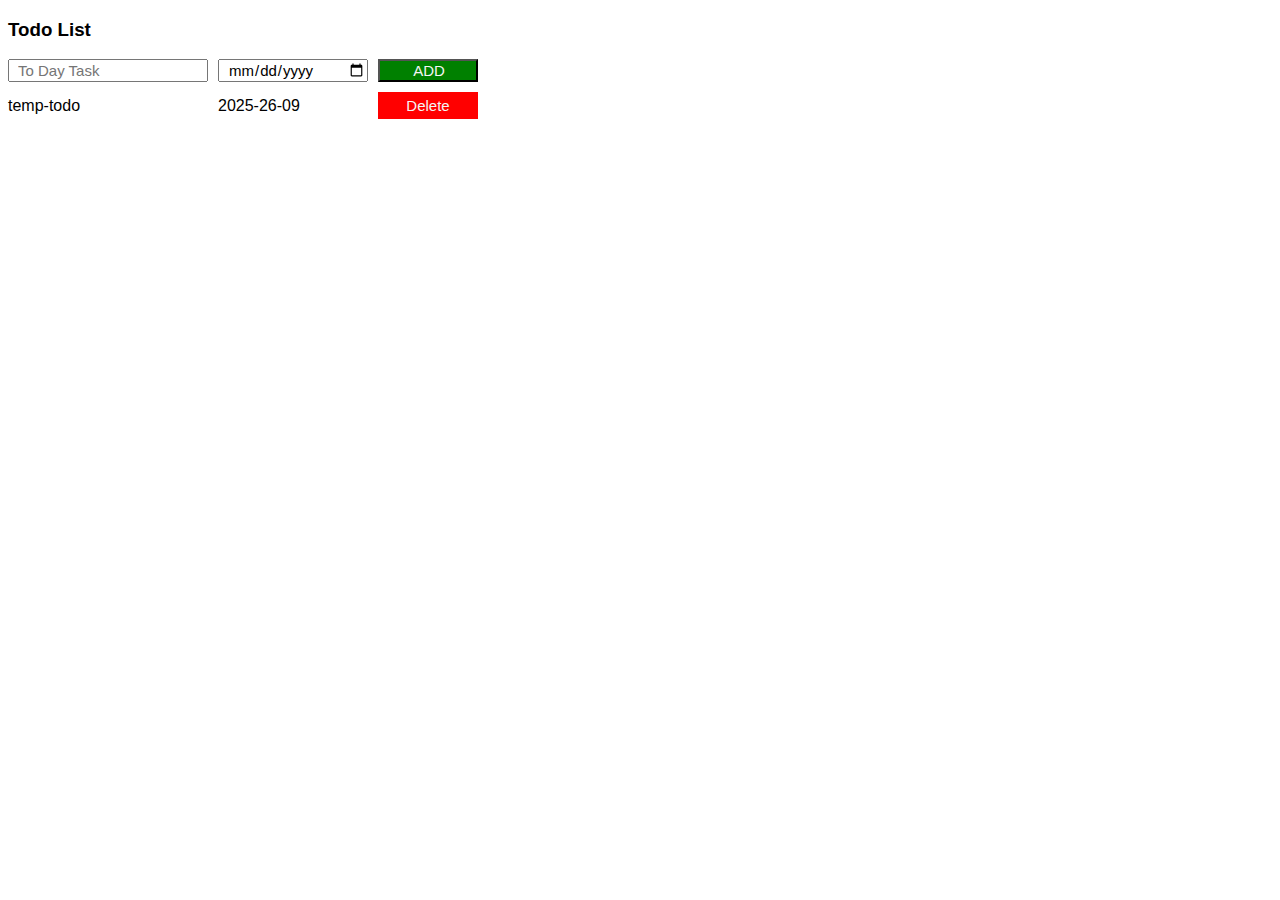
<file: Todo App/index.html>
<!DOCTYPE html>
<html lang="en">
<head>
    <meta charset="UTF-8">
    <meta name="viewport" content="width=device-width, initial-scale=1.0">
    <title>Document</title>

    <link rel="stylesheet" href="style.css">
  
</head>
<body>
    <h3>Todo List</h3>

    <div class="css-input-grid">
        <input type="text" class="js-name-input css-input" placeholder="To Day Task">
        <input class="js-input-date css-date" type ="date" >
        <button type="submit" class="css-add js-add">ADD</button>
    </div>
    <div class="js-div"></div>

    

 <script src="todoScript.js"></script>
</body>
</html>
</file>
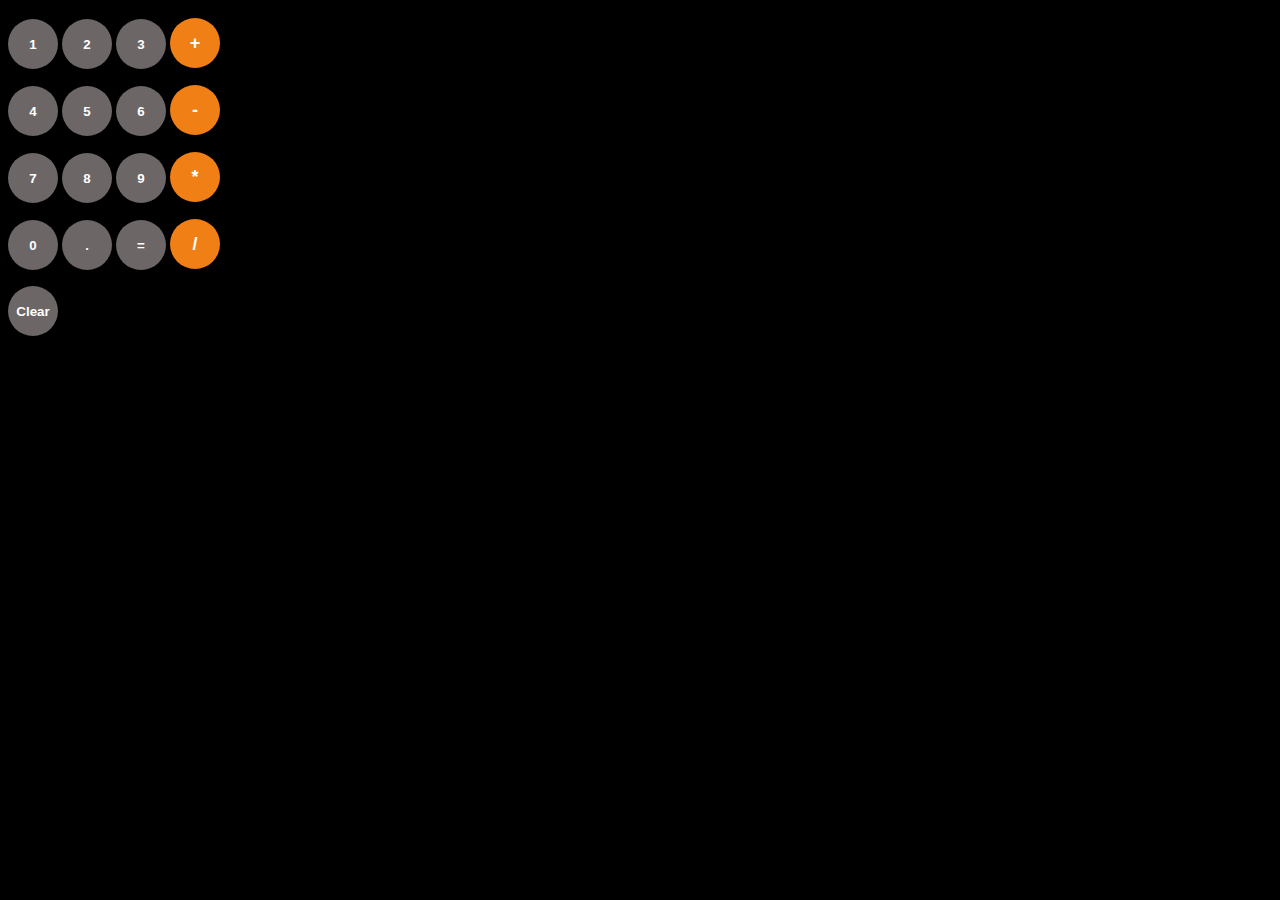
<file: Calculator/calculator.html>
<!--Update Calculator By local-Storage -->
<!DOCTYPE html>
<html lang="en">
<head>
    <meta charset="UTF-8">
    <meta name="viewport" content="width=device-width, initial-scale=1.0">
    <title>Calculator</title>
            <link rel="stylesheet" href="calculator.css">
        </head>
        <body>
            <p>
                <p class="js-calculatiPage"></p>
                               
                <button class="num1 blackB" onclick="
                    //  console.log(calculation += '1') ;  
                    funCaluation('1');  ">
                1</button>
                               
                <button class="num2 blackB" onclick="
                        funCaluation('2'); "
                >2</button>
                            
               <button class="num3 blackB" onclick="
                 funCaluation('3'); "
               >3</button>
                            
                <button class="plus yellowB" onclick="
                 funCaluation('+'); ">
                +</button>
        </p>
                            
                            
                            
        <p>
            <button class="num4 blackB" onclick="
                funCaluation('4'); "
        >4</button>
                            
        <button class="num5 blackB" onclick="
            funCaluation('5'); "
        >5</button>
                             
        <button class="num6 blackB" onclick="
            funCaluation('6'); "
        >6</button>
                            
        <button class="minus yellowB" onclick="
        funCaluation('-'); ">
        -</button>
    </p>
                            
        <p>
            <button class="num7 blackB" onclick="
                funCaluation('7');     ">
        7</button>
                              
    <button class="num8 blackB" onclick="
                funCaluation('8'); "
        >8</button>
                            
    <button class="num9 blackB" onclick="
                funCaluation('9'); "
    >9</button>
    <button class="multiply yellowB" onclick="
            funCaluation('*');  ">*</button>
        </p>
                            
                            
        <p>
            <button class="zero blackB" onclick="
                    funCaluation('0'); ">0</button>
                                    
            <button class="point blackB" onclick="
                funCaluation('.'); ">.</button>
                            
            <button class="equal blackB" onclick="
                            
                equalResult('=');
            ">=</button>
                                 
            <button class="divide yellowB" onclick="
               funCaluation('/'); ">/</button>
                            
                            
        </p>
    <p>
                            
            <button class="Clear blackB" onclick=
              "calculation = '';
               localStorage.removeItem('stored');         //remove for memory
               console.log('Cleared.');  ">Clear</button>            
     </p>

                            
    <script>
        let calculation = localStorage.getItem('stored') || '' ;
                            
        if(localStorage.getItem('stored') === null){
            console.log(0);     // if null stored in "stored" then by clicking equal it give 0
        }
        else{
            console.log( localStorage.getItem('stored')); //when some value init.. then print it
                            
        }
                            
        //function for all buttons
        function funCaluation(value){
            (calculation+=value);
            return onPageCalculation(calculation);
                                     
        }
                                    
        //function for equal
                                    function equalResult(equal){
                                        
            calculation = eval(calculation);
                                        
            // console.log(typeof(calculation));
            // calculation = JSON.stringify(calculation);  // no need line of code
                                        
            localStorage.setItem('stored', calculation);     //stored in local memory
                                     
            onPageCalculation();
                                    }

            //calculation on page function

            function onPageCalculation(){
                document.querySelector('.js-calculatiPage').innerHTML = calculation;
                }
    </script>
</body>
</html>
</file>
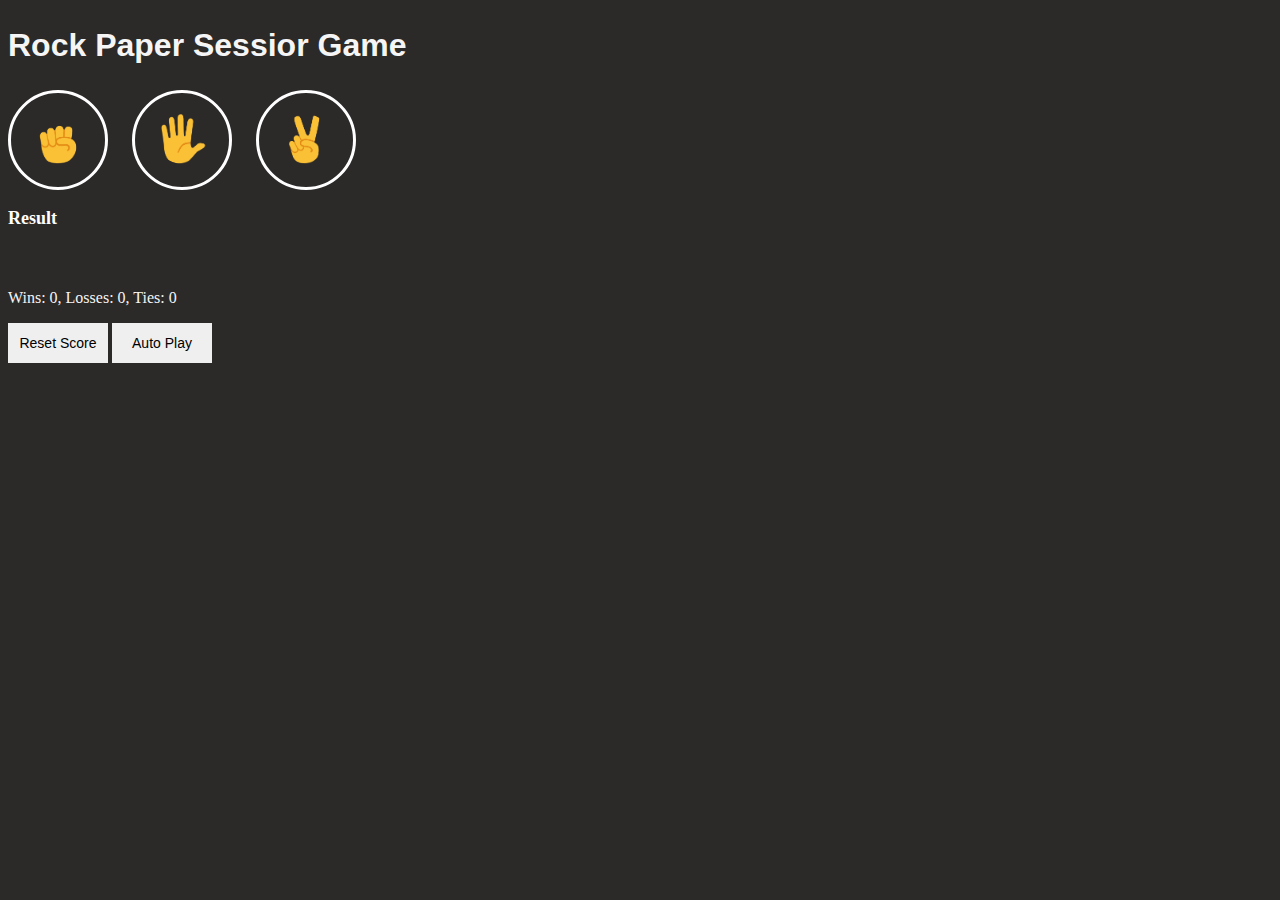
<file: Rock-Paper-Scissor game/rock-paper-sizzor.html>
<!DOCTYPE html>
<html lang="en">
<head>
    <meta charset="UTF-8">
    <meta name="viewport" content="width=device-width, initial-scale=1.0">
    <title>Rock Paper Sessior Game</title>

   <link rel="stylesheet" href="rock-paper-sizzor.css">
</head>
<body>
    <h2>Rock Paper Sessior Game</h2>
    <button class="rock js-rock-button"
       onclick="
        
            
      //   playerGame('rock');

            // saveStatus();
            // resultShower();

         
      " >
           <img src="images/rock-emoji.png" alt="Rock" class="button-img">        
    </button>


    <button class="paper js-paper-button" 
       onclick=
                "  
                
             //   playerGame('paper');

                //saveStatus();
                // resultShower();"
                >
                 <img src="images/paper-emoji.png" alt="Paper" class="button-img">        
    </button>


          <button class="scissors js-scissors-button"

                    onclick="  

                       // playerGame('scissors');            
            
                      //  saveStatus();
                        // resultShower();
            " >
                  <img src="images/scissors-emoji.png" alt="Scissor" class="button-img">         
          </button>
                       <!--HTML elements for JS-->

                        <p class="js-result css-result">Result</p>
                        <p class="js-moves"></p>
                        <p class="js-p-status css-status">Wins: 0, Losses: 0, Ties: 0</p>

          <button class="reset-button" 
           onclick=" 
                          Statuscounter.wins = 0;
                          Statuscounter.ties = 0;
                          Statuscounter.losses = 0;
                      //removing from local storage
                      localStorage.removeItem('memory');

                      updateStatus();

                     ">Reset Score</button>

                     
                     <button class="auto-play-button" onclick="
                      autoplay();
                     ">Auto Play</button>



    <script src="rock-paper-sizzor.js"></script>
</body>
</html>
</file>
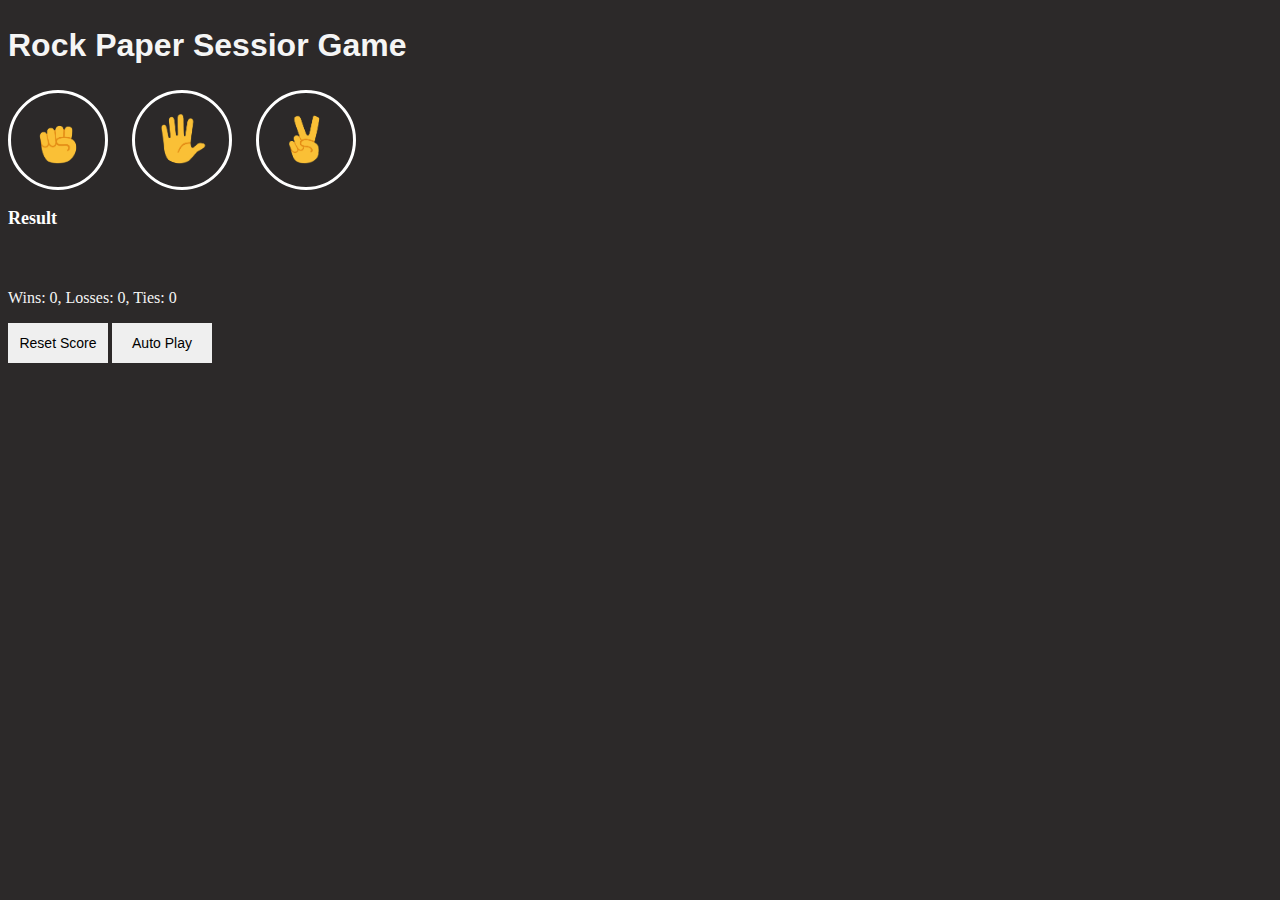
<file: Rock-Paper-Scizzor game/rock-paper-sizzor.html>
<!DOCTYPE html>
<html lang="en">
<head>
    <meta charset="UTF-8">
    <meta name="viewport" content="width=device-width, initial-scale=1.0">
    <title>Document</title>

   <link rel="stylesheet" href="rock-paper-sizzor.css">
</head>
<body>
    <h2>Rock Paper Sessior Game</h2>
    <button class="rock js-rock-button"
       onclick="
        
            
      //   playerGame('rock');

            // saveStatus();
            // resultShower();

         
      " >
           <img src="images/rock-emoji.png" alt="Rock" class="button-img">        
    </button>


    <button class="paper js-paper-button" 
       onclick=
                "  
                
             //   playerGame('paper');

                //saveStatus();
                // resultShower();"
                >
                 <img src="images/paper-emoji.png" alt="Paper" class="button-img">        
    </button>


          <button class="scissors js-scissors-button"

                    onclick="  

                       // playerGame('scissors');            
            
                      //  saveStatus();
                        // resultShower();
            " >
                  <img src="images/scissors-emoji.png" alt="Scissor" class="button-img">         
          </button>
                       <!--HTML elements for JS-->

                        <p class="js-result css-result">Result</p>
                        <p class="js-moves"></p>
                        <p class="js-p-status css-status">Wins: 0, Losses: 0, Ties: 0</p>

          <button class="reset-button" 
           onclick=" 
                          Statuscounter.wins = 0;
                          Statuscounter.ties = 0;
                          Statuscounter.losses = 0;
                      //removing from local storage
                      localStorage.removeItem('memory');

                      updateStatus();

                     ">Reset Score</button>

                     
                     <button class="auto-play-button" onclick="
                      autoplay();
                     ">Auto Play</button>



    <script src="rock-paper-sizzor.js"></script>
</body>
</html>
</file>
<file: Todo App/style.css>
body{
    font-family: Arial;
}
.js-div,
.css-input-grid{
    display: grid;
    grid-template-columns:200px 150px 100px ;
    column-gap: 10px;
    row-gap: 10px;
    margin-top: 10px;
    align-items: center;

}
.css-input-grid{
    align-items: stretch;
}
  .css-input,
  .css-add,
  .css-date{
    font-family:Arial;
    font-size: 15px;
    padding-left: 8px;
    /* text-align: center; */
  }
  .css-delete{
    background-color: red;
    font-size: 15px;
    padding: 5px;
    color:whitesmoke;
    border: none;
    cursor: pointer;

  }
  .css-add{
    background-color: green;
    color: whitesmoke;
    cursor: pointer;
  }
</file>
<file: Calculator/calculator.css>
body{
    background-color: black;
}

.blackB{
    height: 50px;
    width: 50px;
    border: none;
    border-radius: 25px;
    color: white;
    background-color: rgb(109, 102, 102);

    font-weight: bold;
    font-size: 650;
}
.yellowB{
    height: 50px;
    width: 50px;
    border: none;
    border-radius: 25px;
    color: white;
    background-color:rgba(247, 131, 23, 0.973);

    font-weight: bold;
    font-size:large;
}
.js-calculatiPage{
    color: white;
    font-size:large;
    font-weight: bold;
}
</file>
<file: Rock-Paper-Scissor game/rock-paper-sizzor.css>
body{
    background-color: rgb(44, 41, 41);
    color: whitesmoke;
}
h2{
    font-family: Arial, Helvetica, sans-serif;
    font-weight: bold;
    font-size:xx-large;
}
.button-img,.result-moves{
    height:50px;
    
    border-radius: 90px;
    
}
.paper , .rock , .scissors{
    background-color:transparent;
    border-radius: 50px;
    border: 3px solid white;
    cursor: pointer;

    height: 100px;
    width: 100px;
    margin-right: 20px;
}
.css-result{
    color: white;
    font-size: large;
    font-weight: bold;
    
}
.reset-button,
.auto-play-button{
    height: 40px;
    width: 100px;
    font-size: 14px;
    font-weight: 500;
    cursor: pointer;
    border: none;
}
.css-status{
    margin-top: 60px;
}
</file>
<file: Rock-Paper-Scizzor game/rock-paper-sizzor.css>
body{
    background-color: rgb(44, 41, 41);
    color: whitesmoke;
}
h2{
    font-family: Arial, Helvetica, sans-serif;
    font-weight: bold;
    font-size:xx-large;
}
.button-img,.result-moves{
    height:50px;
    
    border-radius: 90px;
    
}
.paper , .rock , .scissors{
    background-color:transparent;
    border-radius: 50px;
    border: 3px solid white;
    cursor: pointer;

    height: 100px;
    width: 100px;
    margin-right: 20px;
}
.css-result{
    color: white;
    font-size: large;
    font-weight: bold;
    
}
.reset-button,
.auto-play-button{
    height: 40px;
    width: 100px;
    font-size: 14px;
    font-weight: 500;
    cursor: pointer;
    border: none;
}
.css-status{
    margin-top: 60px;
}
</file>
